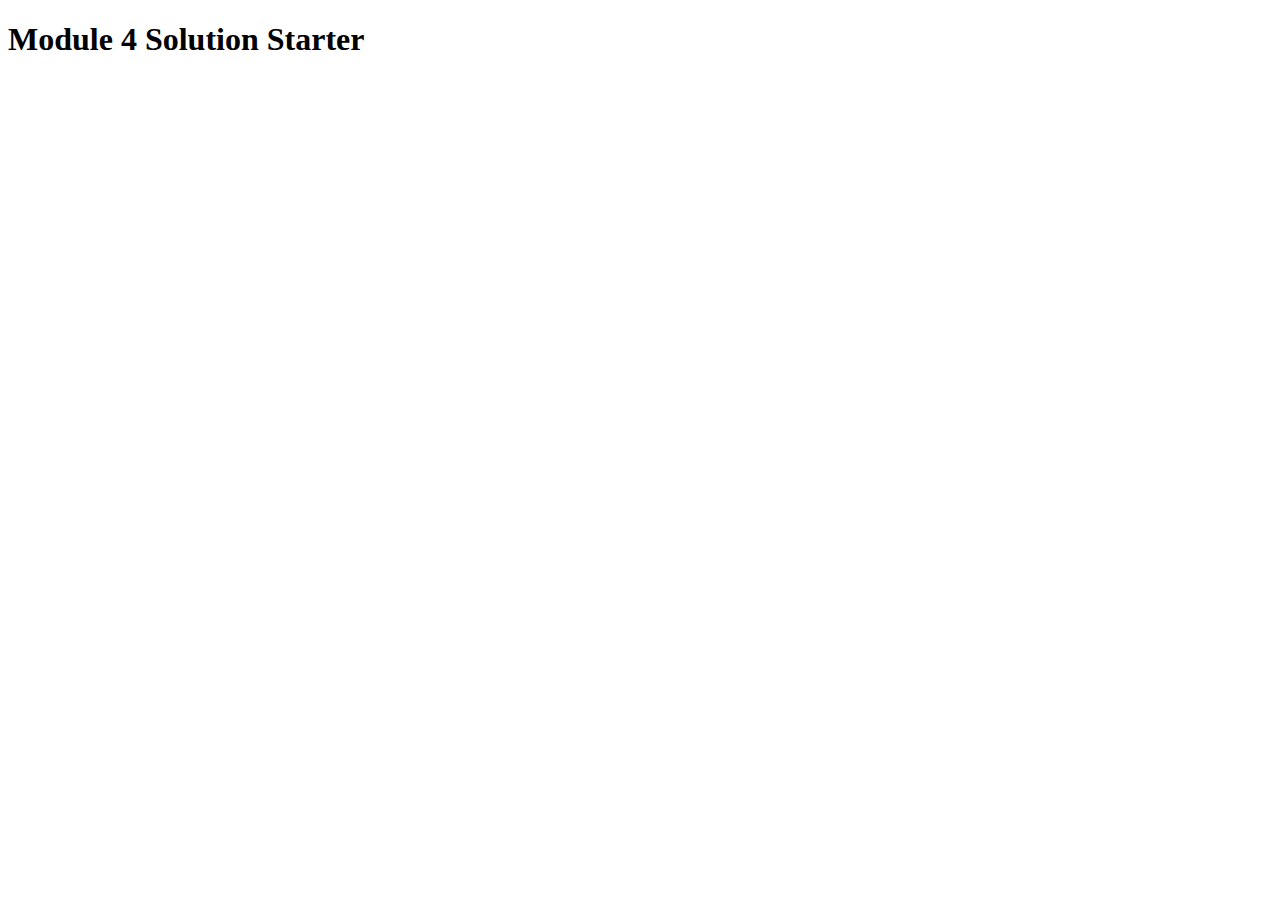
<file: mod4_solution/index.html>
<!DOCTYPE html>
<html>
<head>
  <meta charset="utf-8">
  <title>Module 4 Solution Starter</title>
  <script>
    var names = []; // DO NOT REMOVE
  </script>
  <script src="SpeakHello.js"></script>
  <script src="SpeakGoodBye.js"></script>
  <script src="script.js"></script>
</head>
<body>
  <h1>Module 4 Solution Starter</h1>
</body>
</html>
</file>
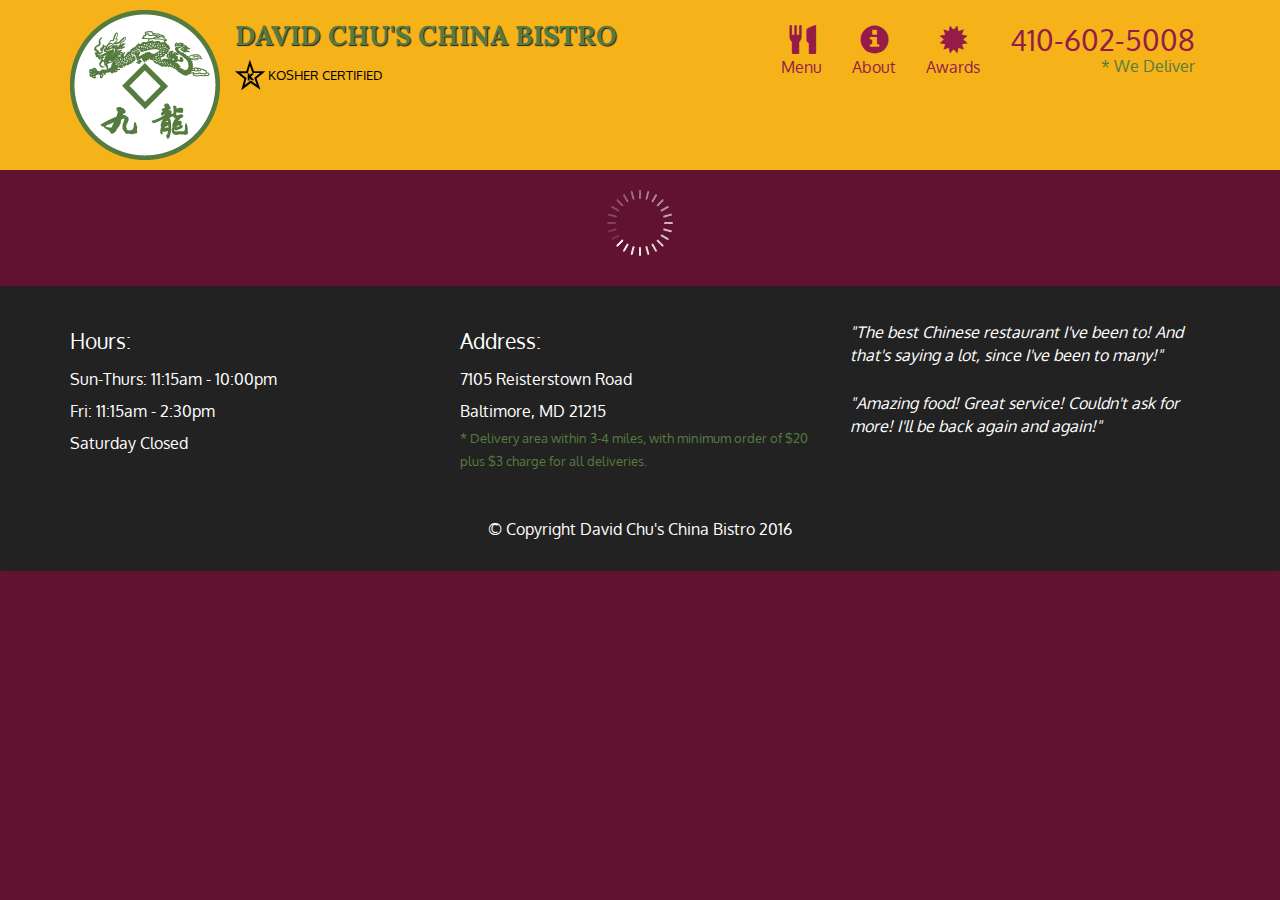
<file: mod5_solution/index.html>
<!doctype html>
<html lang="en">
  <head>
    <meta charset="utf-8">
    <meta http-equiv="X-UA-Compatible" content="IE=edge">
    <meta name="viewport" content="width=device-width, initial-scale=1">
    <title>David Chu's China Bistro</title>
    <link rel="stylesheet" href="css/bootstrap.min.css">
    <link rel="stylesheet" href="css/styles.css">
    <link href='https://fonts.googleapis.com/css?family=Oxygen:400,300,700' rel='stylesheet' type='text/css'>
    <link href='https://fonts.googleapis.com/css?family=Lora' rel='stylesheet' type='text/css'>
  </head>
<body>
  <header>
    <nav id="header-nav" class="navbar navbar-default">
      <div class="container">
        <div class="navbar-header">
          <a href="index.html" class="pull-left visible-md visible-lg">
            <div id="logo-img" alt="Logo image"></div>
          </a>

          <div class="navbar-brand">
            <a href="index.html"><h1>David Chu's China Bistro</h1></a>
            <p>
              <img src="images/star-k-logo.png" alt="Kosher certification">
              <span>Kosher Certified</span>
            </p>
          </div>

          <button id="navbarToggle" type="button" class="navbar-toggle collapsed" data-toggle="collapse" data-target="#collapsable-nav" aria-expanded="false">
            <span class="sr-only">Toggle navigation</span>
            <span class="icon-bar"></span>
            <span class="icon-bar"></span>
            <span class="icon-bar"></span>
          </button>
        </div>
        
        <div id="collapsable-nav" class="collapse navbar-collapse">
           <ul id="nav-list" class="nav navbar-nav navbar-right">
            <li id="navHomeButton" class="visible-xs active">
              <a href="index.html">
                <span class="glyphicon glyphicon-home"></span> Home</a>
            </li>
            <li id="navMenuButton">
              <a href="#" onclick="$dc.loadMenuCategories();">
                <span class="glyphicon glyphicon-cutlery"></span><br class="hidden-xs"> Menu</a>
            </li>
            <li>
              <a href="#">
                <span class="glyphicon glyphicon-info-sign"></span><br class="hidden-xs"> About</a>
            </li>
            <li>
              <a href="#">
                <span class="glyphicon glyphicon-certificate"></span><br class="hidden-xs"> Awards</a>
            </li>
            <li id="phone" class="hidden-xs">
              <a href="tel:410-602-5008">
                <span>410-602-5008</span></a><div>* We Deliver</div>
            </li>
          </ul><!-- #nav-list -->
        </div><!-- .collapse .navbar-collapse -->
      </div><!-- .container -->
    </nav><!-- #header-nav -->
  </header>

  <div id="call-btn" class="visible-xs">
    <a class="btn" href="tel:410-602-5008">
    <span class="glyphicon glyphicon-earphone"></span>
    410-602-5008
    </a>
  </div>
  <div id="xs-deliver" class="text-center visible-xs">* We Deliver</div>

  <div id="main-content" class="container"></div>

  <footer class="panel-footer">
    <div class="container">
      <div class="row">
        <section id="hours" class="col-sm-4">
          <span>Hours:</span><br>
          Sun-Thurs: 11:15am - 10:00pm<br>
          Fri: 11:15am - 2:30pm<br>
          Saturday Closed
          <hr class="visible-xs">
        </section>
        <section id="address" class="col-sm-4">
          <span>Address:</span><br>
          7105 Reisterstown Road<br>
          Baltimore, MD 21215
          <p>* Delivery area within 3-4 miles, with minimum order of $20 plus $3 charge for all deliveries.</p>
          <hr class="visible-xs">
        </section>
        <section id="testimonials" class="col-sm-4">
          <p>"The best Chinese restaurant I've been to! And that's saying a lot, since I've been to many!"</p>
          <p>"Amazing food! Great service! Couldn't ask for more! I'll be back again and again!"</p>
        </section>
      </div>
      <div class="text-center">&copy; Copyright David Chu's China Bistro 2016</div>
    </div>
  </footer>

  <!-- jQuery (Bootstrap JS plugins depend on it) -->
  <script src="js/jquery-2.1.4.min.js"></script>
  <script src="js/bootstrap.min.js"></script>
  <script src="js/ajax-utils.js"></script>
  <script src="js/script.js"></script>
</body>
</html>
</file>
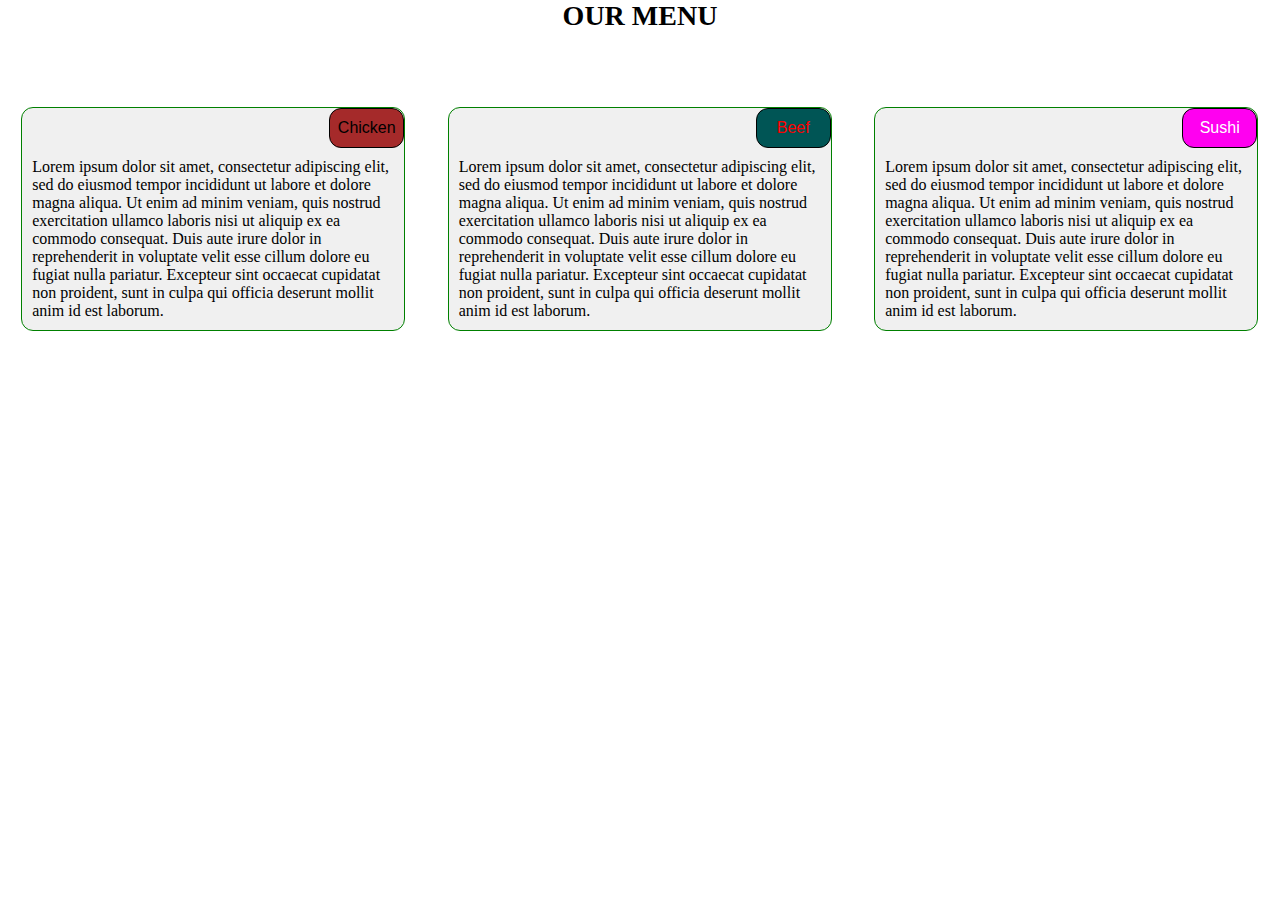
<file: module2_solution/index.html>
<!doctype html>
<html lang="en">
  <head>
    <meta charset="UTF-8" />
    <meta name="viewport" content="width=device-width, initial-scale=1" />
    <title>Hello Coursera</title>
    <link href="css/styles.css" rel="stylesheet" />
  </head>
  <body>
    <h1>OUR MENU</h1>

    <div class="row">
      <div class="container col-lg-4 col-md-6">
        <p id="title1">Chicken</p>
        <div class="text">
          Lorem ipsum dolor sit amet, consectetur adipiscing elit, sed do
          eiusmod tempor incididunt ut labore et dolore magna aliqua. Ut enim ad
          minim veniam, quis nostrud exercitation ullamco laboris nisi ut
          aliquip ex ea commodo consequat. Duis aute irure dolor in
          reprehenderit in voluptate velit esse cillum dolore eu fugiat nulla
          pariatur. Excepteur sint occaecat cupidatat non proident, sunt in
          culpa qui officia deserunt mollit anim id est laborum.
        </div>
      </div>
      <div class="container col-lg-4 col-md-6">
        <p id="title2">Beef</p>
        <div class="text">
          Lorem ipsum dolor sit amet, consectetur adipiscing elit, sed do
          eiusmod tempor incididunt ut labore et dolore magna aliqua. Ut enim ad
          minim veniam, quis nostrud exercitation ullamco laboris nisi ut
          aliquip ex ea commodo consequat. Duis aute irure dolor in
          reprehenderit in voluptate velit esse cillum dolore eu fugiat nulla
          pariatur. Excepteur sint occaecat cupidatat non proident, sunt in
          culpa qui officia deserunt mollit anim id est laborum.
        </div>
      </div>
      <div class="container col-lg-4 col-md-12">
        <p id="title3">Sushi</p>
        <div class="text">
          Lorem ipsum dolor sit amet, consectetur adipiscing elit, sed do
          eiusmod tempor incididunt ut labore et dolore magna aliqua. Ut enim ad
          minim veniam, quis nostrud exercitation ullamco laboris nisi ut
          aliquip ex ea commodo consequat. Duis aute irure dolor in
          reprehenderit in voluptate velit esse cillum dolore eu fugiat nulla
          pariatur. Excepteur sint occaecat cupidatat non proident, sunt in
          culpa qui officia deserunt mollit anim id est laborum.
        </div>
      </div>
    </div>
  </body>
</html>
</file>
<file: mod5_solution/css/styles.css>
body {
  font-size: 16px;
  color: #fff;
  background-color: #61122f;
  font-family: 'Oxygen', sans-serif;
}

/** HEADER **/
#header-nav {
  background-color: #f6b319;
  border-radius: 0;
  border: 0;
}

#logo-img {
  background: url('../images/restaurant-logo_large.png') no-repeat;
  width: 150px;
  height: 150px;
  margin: 10px 15px 10px 0;
}

.navbar-brand {
  padding-top: 25px;
}
.navbar-brand h1 { /* Restaurant name */
  font-family: 'Lora', serif;
  color: #557c3e;
  font-size: 1.5em;
  text-transform: uppercase;
  font-weight: bold;
  text-shadow: 1px 1px 1px #222;
  margin-top: 0;
  margin-bottom: 0;
  line-height: .75;
}
.navbar-brand a:hover, .navbar-brand a:focus {
  text-decoration: none;
}
.navbar-brand p { /* Kosher cert */
  color: #000;
  text-transform: uppercase;
  font-size: .7em;
  margin-top: 15px;
}
.navbar-brand p span { /* Star-K */
  vertical-align: middle;
}

#nav-list {
  margin-top: 10px;
}
#nav-list a {
  color: #951C49;
  text-align: center;
}
#nav-list a:hover {
  background: #E7E7E7;
}
#nav-list a span {
  font-size: 1.8em;
}

#phone {
  margin-top: 5px;
}
#phone a { /* Phone number */
  text-align: right;
  padding-bottom: 0;
}
#phone div { /* We Deliver */
  color: #557c3e;
  text-align: right;
  padding-right: 15px;
}

.navbar-header button.navbar-toggle, .navbar-header .icon-bar {
  border: 1px solid #61122f;
}
.navbar-header button.navbar-toggle {
  clear: both;
  margin-top: -30px;
}
/* END HEADER */

/* FOOTER */
.panel-footer {
  margin-top: 30px;
  padding-top: 35px;
  padding-bottom: 30px;
  background-color: #222;
  border-top: 0;
}
.panel-footer div.row {
  margin-bottom: 35px;
}
#hours, #address {
  line-height: 2;
}
#hours > span, #address > span {
  font-size: 1.3em;
}
#address p {
  color: #557c3e;
  font-size: .8em;
  line-height: 1.8;
}
#testimonials {
  font-style: italic;
}
#testimonials p:nth-child(2) {
  margin-top: 25px;
}
/* END FOOTER */



/* HOME PAGE */
.container .jumbotron {
  box-shadow: 0 0 50px #3F0C1F;
  border: 2px solid #3F0C1F;
}

#menu-tile, #specials-tile, #map-tile {
  height: 250px;
  width: 100%;
  margin-bottom: 15px;
  position: relative;
  border: 2px solid #3F0C1F;
  overflow: hidden;
}
#menu-tile:hover, #specials-tile:hover, #map-tile:hover {
  box-shadow: 0 1px 5px 1px #cccccc;
}
#menu-tile {
  background: url('../images/menu-tile.jpg') no-repeat;
  background-position: center;
}
#specials-tile {
  background: url('../images/specials-tile.jpg') no-repeat;
  background-position: center;
}
#menu-tile span, #specials-tile span, #map-tile span {
  position: absolute;
  bottom: 0;
  right: 0;
  width: 100%;
  text-align: center;
  font-size: 1.6em;
  text-transform: uppercase;
  background-color: #000;
  color: #fff;
  opacity: .8;
}
/* END HOME PAGE */

/* MENU CATEGORIES PAGE */
.category-tile { 
  position: relative;
  border: 2px solid #3F0C1F;
  overflow: hidden;
  width: 200px;
  height: 200px;
  margin: 0 auto 15px;
}
.category-tile span {
  position: absolute;
  bottom: 0;
  right: 0;
  width: 100%;
  text-align: center;
  font-size: 1.2em;
  text-transform: uppercase;
  background-color: #000;
  color: #fff;
  opacity: .8;
}
.category-tile:hover {
  box-shadow: 0 1px 5px 1px #cccccc;
}

#menu-categories-title + div {
  margin-bottom: 50px;
}
/* END MENU CATEGORIES PAGE */

/* SINGLE CATEGORY PAGE */
.menu-item-tile {
  margin-bottom: 25px;
}
.menu-item-tile hr {
  width: 80%;
}
.menu-item-tile .menu-item-price {
  font-size: 1.1em;
  text-align: right;
  margin-top: -15px;
  margin-right: -15px;
}
.menu-item-tile .menu-item-price span {
  font-size: .6em;
}
.menu-item-photo {
  position: relative;
  border: 2px solid #3F0C1F; 
  overflow: hidden;
  padding: 0;
  margin-right: -15px;
  margin-left: auto;
  margin-bottom: 20px;
  max-width: 250px;
}
.menu-item-photo div {
  position: absolute;
  bottom: 0;
  right: 0;
  width: 80px;
  background-color: #557c3e;
  text-align: center;
}
.menu-item-description {
  padding-right: 30px;
}
h3.menu-item-title {
  margin: 0 0 10px;
}
.menu-item-details {
  font-size: .9em;
  font-style: italic;
}
/* END SINGLE CATEGORY PAGE */


/********** Large devices only **********/
@media (min-width: 1200px) {
  .container .jumbotron {
    background: url('../images/jumbotron_1200.jpg') no-repeat;
    height: 675px;
  }
}

/********** Medium devices only **********/
@media (min-width: 992px) and (max-width: 1199px) {
  /* Header */
  #logo-img {
    background: url('../images/restaurant-logo_medium.png') no-repeat;
    width: 100px;
    height: 100px;
    margin: 5px 5px 5px 0;
  }
  /* End Header */

  /* Home Page */
  .container .jumbotron {
    background: url('../images/jumbotron_992.jpg') no-repeat;
    height: 558px;
  }
  /* End Home Page */
}

/********** Small devices only **********/
@media (min-width: 768px) and (max-width: 991px) {
  /* Home Page */
  .container .jumbotron {
    background: url('../images/jumbotron_768.jpg') no-repeat;
    height: 432px;
  }
  /* End Home Page */
}

/********** Extra small devices only **********/
@media (max-width: 767px) {
  /* Header */
  .navbar-brand {
    padding-top: 10px;
    height: 80px;
  }
  .navbar-brand h1 { /* Restaurant name */
    padding-top: 10px;
    font-size: 5vw; /* 1vw = 1% of viewport width */
  }
  .navbar-brand p { /* Kosher cert */
    font-size: .6em;
    margin-top: 12px;
  }
  .navbar-brand p img { /* Star-K */
    height: 20px;
  }

  #collapsable-nav a { /* Collapsed nav menu text */
    font-size: 1.2em;
  }
  #collapsable-nav a span { /* Collapsed nav menu glyph */
    font-size: 1em;
    margin-right: 5px;
  }

  #call-btn > a {
    font-size: 1.5em;
    display: block;
    margin: 0 20px;
    padding: 10px;
    border: 2px solid #fff;
    background-color: #f6b319;
    color: #951c49;
  }
  #xs-deliver {
    margin-top: 5px;
    font-size: .7em;
    letter-spacing: .1em;
    text-transform: uppercase;
  }
  /* End Header */

  /* Footer */
  .panel-footer section {
    margin-bottom: 30px;
    text-align: center;
  }
  .panel-footer section:nth-child(3) {
    margin-bottom: 0; /* margin already exists on the whole row */
  }
  .panel-footer section hr {
    width: 50%;
  }
  /* End Footer */

  /* Home Page */
  .container .jumbotron {
    margin-top: 30px;
    padding: 0;
  }
  #menu-tile, #specials-tile {
    width: 360px;
    margin: 0 auto 15px;
  }

  .menu-item-photo {
    margin-right: auto;
  }
  .menu-item-tile .menu-item-price {
    text-align: center;
  }
  .menu-item-description {
    text-align: center;;
  }
}


/********** Super extra small devices Only :-) (e.g., iPhone 4) **********/
@media (max-width: 479px) {
  /* Header */
  .navbar-brand h1 { /* Restaurant name */
    padding-top: 5px;
    font-size: 6vw;
  }
  /* End Header */
  
  /* Home page */
  #menu-tile, #specials-tile {
    width: 280px;
    margin: 0 auto 15px;
  }

  .col-xxs-12 {
    position: relative;
    min-height: 1px;
    padding-right: 15px;
    padding-left: 15px;
    float: left;
    width: 100%;
  }
}
</file>
<file: module2_solution/css/styles.css>
/********** Base styles **********/
* {
  box-sizing: border-box;
  margin: 0;
}
h1 {
  margin-bottom: 15px;
  text-align: center;
  font-size: 175%;

}
.container {
  position: relative;
  background-color: #F0F0F0;
  top: 60px;
  border-radius: 12px;
  border-width: 2px;
  border-color: #FF0000;
  border: 1px solid green;
  box-sizing: border-box;
  margin-bottom: 20px; /* Optional: for spacing between containers */
  overflow: hidden;
  margin-left: 2%;
  margin-right: 2%;
  width: 95%;
  
}
.container::after {
  content: "";
  display: table;
  clear: both;
}
.text{
  margin-top: 40px;
  position: relative;
  padding: 10px;
}
#title1 {

  background-color: #A52A2A;
  color: #000000;
}
#title2 {

  background-color: #005555;
  color: #FF0000;
}
#title3 {

  background-color: #FF00f0;
  color: #FFFFFF;
}
p {
  float: right;
  position: relative;
  /*right:5px;*/
  /*top: 5px;*/
  border: 1px solid black;
  border-radius: 12px;
  height: 40px;
  width: 75px;
  text-align: center;
  margin: auto;
  padding-top: 10px;
  /*margin-right: auto;*/
  /*margin-left: auto;*/
  font-family: Helvetica;
  color: white;
}

/* Simple Responsive Framework. */
.row {
  width: 100%;

@media (min-width: 992px) {
  .col-lg-1, .col-lg-2, .col-lg-3, .col-lg-4, .col-lg-5, .col-lg-6, .col-lg-7, .col-lg-8, .col-lg-9, .col-lg-10, .col-lg-11, .col-lg-12 {
    float: left;
  }
  .col-lg-1 {
    width: 8.33%;
  }
  .col-lg-2 {
    width: 16.66%;
  }
  .col-lg-3 {
    width: 25%;
  }
  .col-lg-4 {
    width: 30%;
    margin-left: 1.66%;
    margin-right: 1.66%;
  }
  .col-lg-5 {
    width: 41.66%;
  }
  .col-lg-6 {
    width: 50%;
  }
  .col-lg-7 {
    width: 58.33%;
  }
  .col-lg-8 {
    width: 66.66%;
  }
  .col-lg-9 {
    width: 74.99%;
  }
  .col-lg-10 {
    width: 83.33%;
  }
  .col-lg-11 {
    width: 91.66%;
  }
  .col-lg-12 {
    width: 100%;
  }
}

/********** Medium devices only **********/
@media (min-width: 768px) and (max-width: 991px) {
  .col-md-1, .col-md-2, .col-md-3, .col-md-4, .col-md-5, .col-md-6, .col-md-7, .col-md-8, .col-md-9, .col-md-10, .col-md-11, .col-md-12 {
    float: left;
  }
  .col-md-1 {
    width: 8.33%;
  }
  .col-md-2 {
    width: 16.66%;
  }
  .col-md-3 {
    width: 25%;
  }
  .col-md-4 {
    width: 33.33%;
  }
  .col-md-5 {
    width: 41.66%;
  }
  .col-md-6 {
    width: 46%;
    margin-left: 2%;
    margin-right: 2%;
    
  }
  .col-md-7 {
    width: 58.33%;
  }
  .col-md-8 {
    width: 66.66%;
  }
  .col-md-9 {
    width: 74.99%;
  }
  .col-md-10 {
    width: 83.33%;
  }
  .col-md-11 {
    width: 91.66%;
  }
  .col-md-12 {
    width: 96%;
    margin-left: 2%;
    margin-right: 2%;
    margin-top: 5px;
  }
}
</file>
